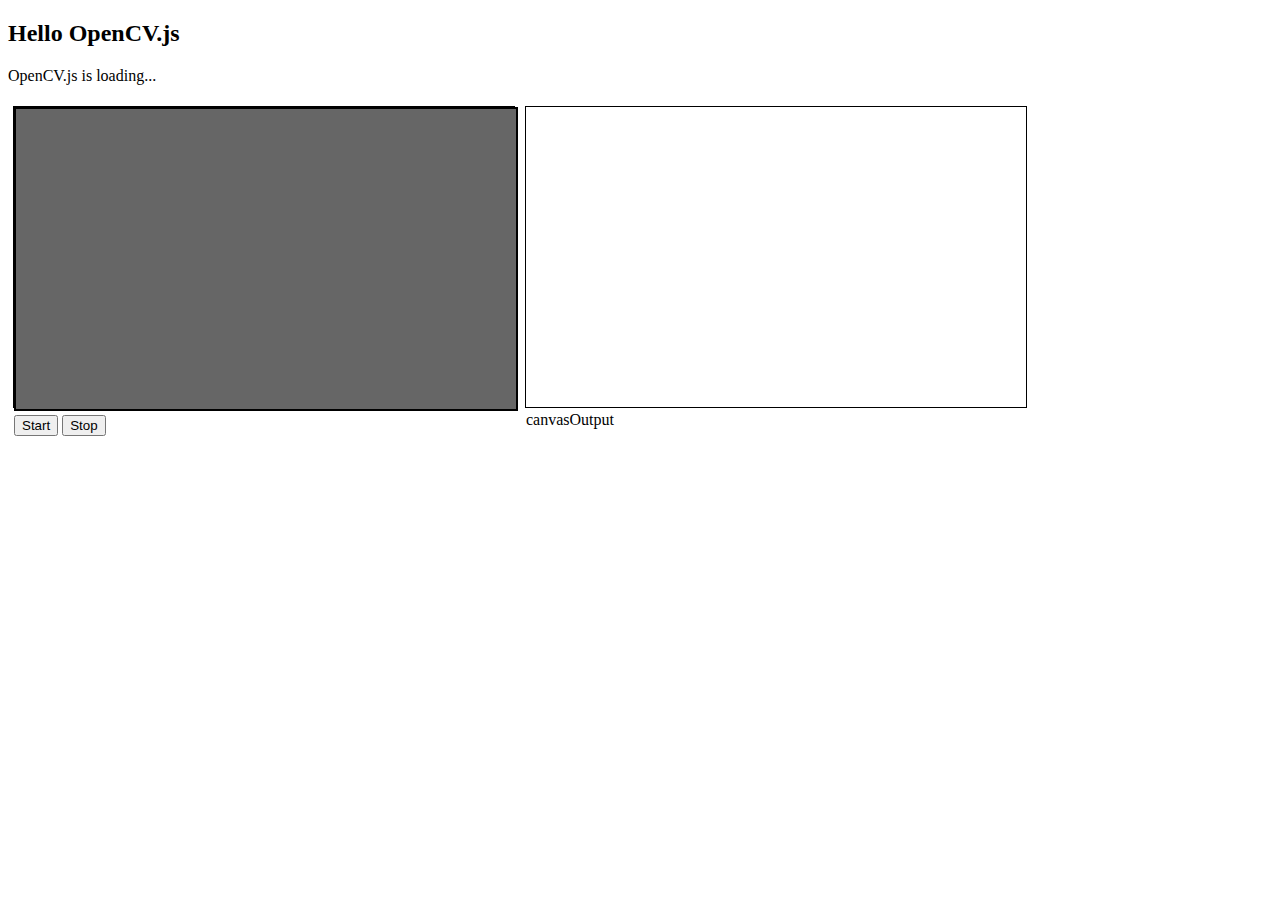
<file: video.html>
<!DOCTYPE html>
<html lang="en">
<head>
    <meta charset="UTF-8">
    <meta http-equiv="X-UA-Compatible" content="IE=edge">
    <meta name="viewport" content="width=device-width, initial-scale=1.0">
    <link rel="stylesheet" href="video.css">
    <title>Document</title>
</head>
<body>
    <h2>Hello OpenCV.js</h2>
    <p id="status">OpenCV.js is loading...</p>
    <div class="main">
      <div class="inputoutput">
        <video autoplay="true" id="videoElement" width="300" height="500"></video>
        
        <button onclick="start()">Start</button>
        <button onclick="stop()">Stop</button>
      </div>
      <div class="inputoutput">
        <canvas id="canvasOutput" ></canvas>
        <div class="caption">canvasOutput</div>
      </div>
    </div>
    </body>
    
    <script src="video.js"></script>
<script async src="https://docs.opencv.org/3.4.0/opencv.js" onload="onOpenCvReady();" type="text/javascript"></script>

</body>
</html>
</file>
<file: video.css>
.main{
    display: flex;
    flex-direction: row;
}
.inputoutput{
    margin: 5px;
    border: 1px black solid;
    height: 300px;
    width: 500px;
  }
#videoElement{
    width: 500px;
	height: 300px;
	background-color: #666;
    border: black 2px solid;
}

#imageSrc{
    height: 300px;
    width: 500px;
}

#canvasOutput{
    height: 300px;
    width: 500px;
}
button{
    justify-content: flex-end;
}
</file>
